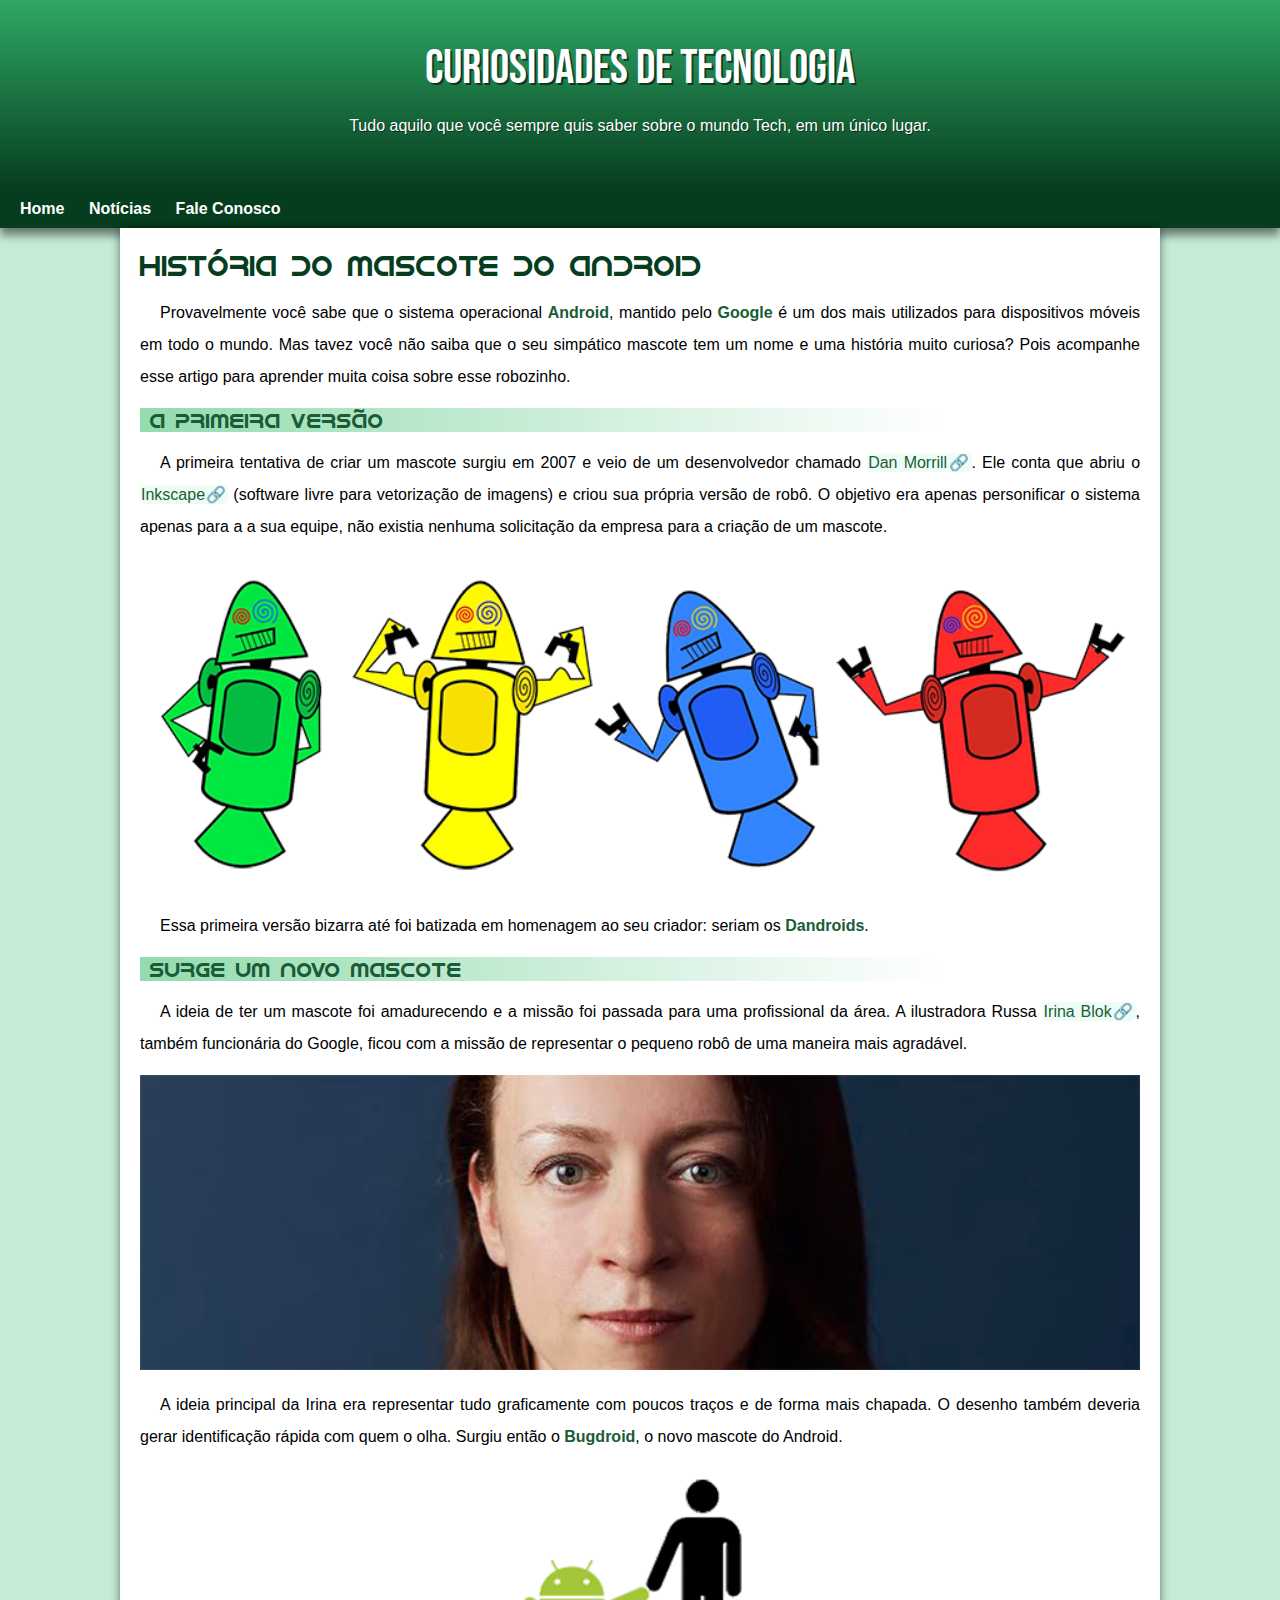
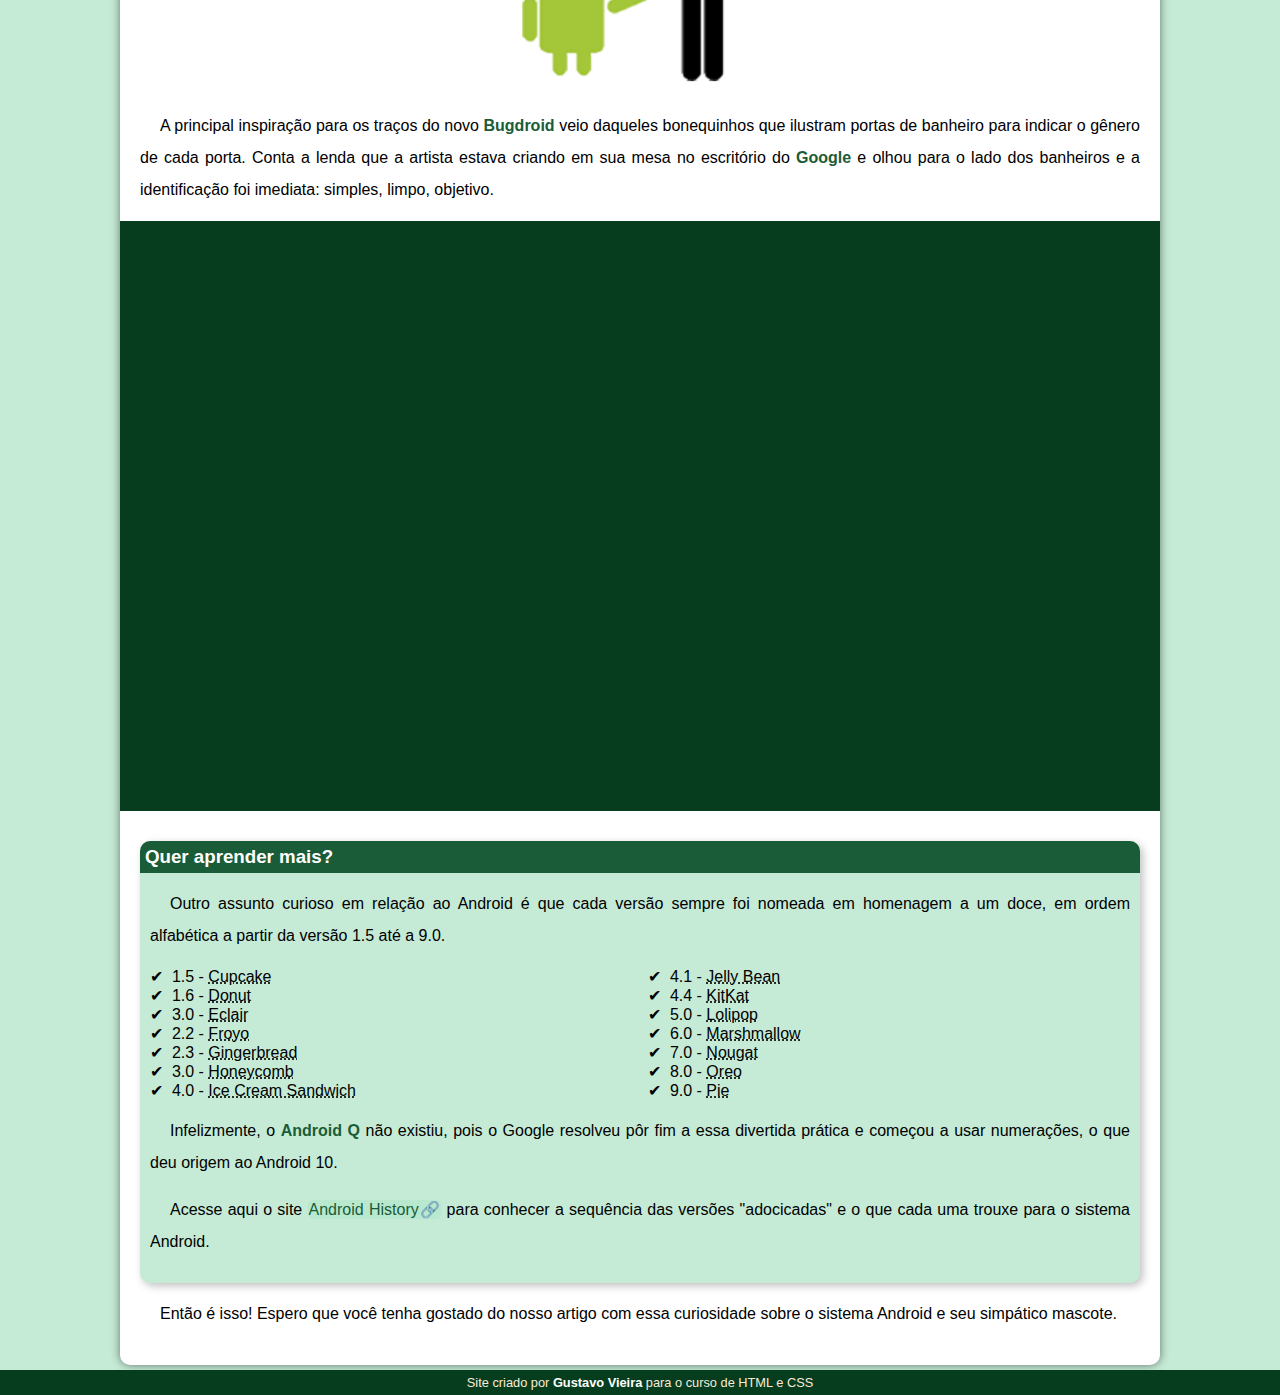
<file: index.html>
<!DOCTYPE html>
<html lang="pt-br">
<head>
    <meta charset="UTF-8">
    <meta name="viewport" content="width=device-width, initial-scale=1.0">
    <title>Como surgiu o mascote do Android?</title>
    <link rel="shortcut icon" href="imagens/favicon.ico" type="image/x-icon">
    <link rel="stylesheet" href="estilo/style.css">
</head>
<body>
    <header>
        <h1>Curiosidades de Tecnologia</h1>
        <p>Tudo aquilo que você sempre quis saber sobre o mundo Tech, em um único lugar.</p>
    </header>
    <nav>
        <a href="#">Home</a>
        <a href="#">Notícias</a>
        <a href="#">Fale Conosco</a>
    </nav>

    <main>  
        <article>
            <h1>História do Mascote do Android</h1>

            <p>Provavelmente você sabe que o sistema operacional <strong>Android</strong>, mantido pelo <strong>Google</strong> é um dos mais utilizados para dispositivos móveis em todo o mundo. Mas tavez você não saiba que o seu simpático mascote tem um nome e uma história muito curiosa? Pois acompanhe esse artigo para aprender muita coisa sobre esse robozinho.</p>

            <h2>A primeira versão</h2>

            <p>A primeira tentativa de criar um mascote surgiu em 2007 e veio de um desenvolvedor chamado <a class="externo" href="https://androidcommunity.com/dan-morrill-shows-us-the-android-mascot-that-almost-was-20130103/" target="_blank">Dan Morrill</a>. Ele conta que abriu o <a class="externo" href="https://inkscape.org/pt-br/" target="_blank">Inkscape</a> (software livre para vetorização de imagens) e criou sua própria versão de robô. O objetivo era apenas personificar o sistema apenas para a a sua equipe, não existia nenhuma solicitação da empresa para a criação de um mascote.</p>

            
            <picture>
                <source media="(max-width: 500px)" srcset="imagens/dan-droids-pq.png">
                <img src="imagens/dan-droids.png" alt="Primeiro mascote da Android">
            </picture>
            <p>Essa primeira versão bizarra até foi batizada em homenagem ao seu criador: seriam os <strong>Dandroids</strong>.</p>

            <h2>Surge um novo mascote</h2>

            <p>A ideia de ter um mascote foi amadurecendo e a missão foi passada para uma profissional da área. A ilustradora Russa <a href="https://www.irinablok.com/" target="_blank" class="externo">Irina Blok</a>, também funcionária do Google, ficou com a missão de representar o pequeno robô de uma maneira mais agradável.</p>

            <picture>
                <source media="(max-width: 500px)" srcset="imagens/irina-blok-pq.jpg">
                <img src="imagens/irina-blok.jpg" alt="Irina Blok, criadora do bugdroid">
            </picture>

            <p>A ideia principal da Irina era representar tudo graficamente com poucos traços e de forma mais chapada. O desenho também deveria gerar identificação rápida com quem o olha. Surgiu então o <strong>Bugdroid</strong>, o novo mascote do Android.</p>
                
                <img src="imagens/bugdroid.png" class="pequena" alt="Bugdroid">
        
            <p>A principal inspiração para os traços do novo <strong>Bugdroid</strong> veio daqueles bonequinhos que ilustram portas de banheiro para indicar o gênero de cada porta. Conta a lenda que a artista estava criando em sua mesa no escritório do <strong>Google</strong> e olhou para o lado dos banheiros e a identificação foi imediata: simples, limpo, objetivo.</p>

            <div class="video"><iframe width="560" height="315" src="https://www.youtube.com/embed/l2UDgpLz20M" title="YouTube video player" frameborder="0" allow="accelerometer; autoplay; clipboard-write; encrypted-media; gyroscope; picture-in-picture; web-share" allowfullscreen></iframe></div>
            
             <aside>
                <h3>Quer aprender mais? </h3>
                 
                <p>Outro assunto curioso em relação ao Android é que cada versão sempre foi nomeada em homenagem a um doce, em ordem alfabética a partir da versão 1.5 até a 9.0.</p>
    
                <ul>
                    <li>1.5 - <abbr title="Bolinho">Cupcake</abbr>
                    <li>1.6 - <abbr title="Rosquinha">Donut</abbr>
                    <li>3.0 - <abbr title="Bomba">Eclair</abbr>
                    <li>2.2 - <abbr title="Iogurte Congelado">Froyo</abbr>
                    <li>2.3 - <abbr title="Bolacha de genbibre">Gingerbread</abbr>
                    <li>3.0 - <abbr title="Favo de mel">Honeycomb</abbr>
                    <li>4.0 - <abbr title="Sanduiche de sorvete">Ice Cream Sandwich</abbr>
                    <li>4.1 - <abbr title="Jujuba">Jelly Bean</abbr>
                    <li>4.4 - <abbr title="KitKat">KitKat</abbr>
                    <li>5.0 - <abbr title="Pirulito">Lolipop</abbr>
                    <li>6.0 - <abbr title="Marshmallow">Marshmallow</abbr>
                    <li>7.0 - <abbr title="Torrone">Nougat</abbr>
                    <li>8.0 - <abbr title="Orea">Oreo</abbr>
                    <li>9.0 - <abbr title="Torta">Pie</abbr>
                </ul>
    
                <p>Infelizmente, o <strong>Android Q</strong> não existiu, pois o Google resolveu pôr fim a essa divertida prática e começou a usar numerações, o que deu origem ao Android 10.</p>
    
                <p>Acesse aqui o site <a class="externo" href="https://www.android.com/intl/en_uk/history/#/donut" target="_blank">Android History</a> para conhecer a sequência das versões "adocicadas" e o que cada uma trouxe para o sistema Android.</p>
             </aside>

                <p>Então é isso! Espero que você tenha gostado do nosso artigo com essa curiosidade sobre o sistema Android e seu simpático mascote.</p>
            
        </article>
    </main>
    <footer>
        <p>Site criado por <a href="https://github.com/GstvSV" target="_blank">Gustavo Vieira</a> para o curso de HTML e CSS</p>
    </footer>
</body>
</html>
</file>
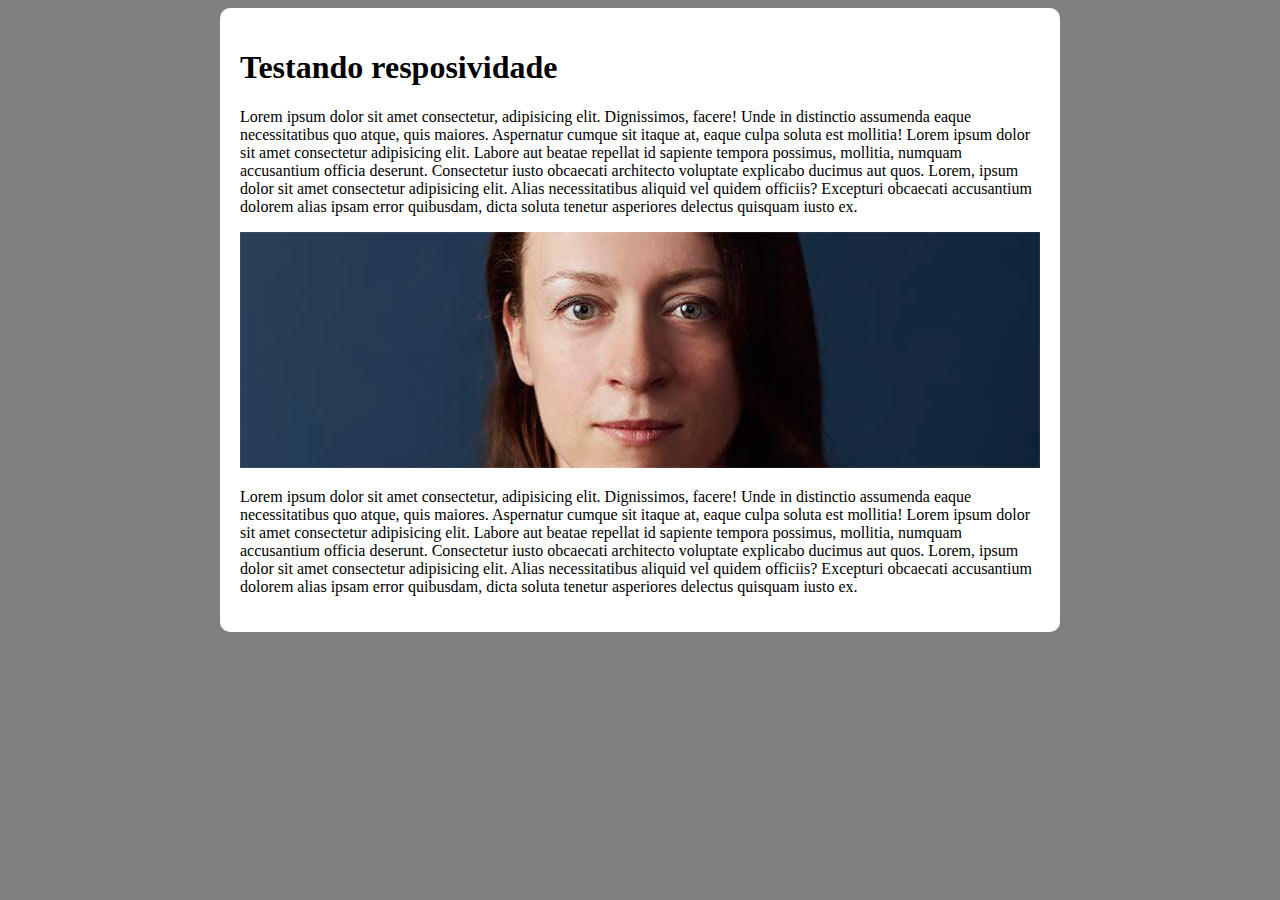
<file: responsivo.html>
<!DOCTYPE html>
<html lang="pt-br">
<head>
    <meta charset="UTF-8">
    <meta name="viewport" content="width=device-width, initial-scale=1.0">
    <title>Teste de Resposividade</title>
    <style>
        body{
            background-color: gray;
        }

        main{
            background-color:  white;
            padding: 20px;
            border-radius: 10px;

            min-width: 300px;  /* 320 é a largura de um celular antigo*/
            max-width: 800px;
            margin: auto;
        }

        img{
            width: 100%
        }
    </style>
</head>
<body>
    <main>
        <h1>Testando resposividade</h1>
        <p>Lorem ipsum dolor sit amet consectetur, adipisicing elit. Dignissimos, facere! Unde in distinctio assumenda eaque necessitatibus quo atque, quis maiores. Aspernatur cumque sit itaque at, eaque culpa soluta est mollitia! Lorem ipsum dolor sit amet consectetur adipisicing elit. Labore aut beatae repellat id sapiente tempora possimus, mollitia, numquam accusantium officia deserunt. Consectetur iusto obcaecati architecto voluptate explicabo ducimus aut quos. Lorem, ipsum dolor sit amet consectetur adipisicing elit. Alias necessitatibus aliquid vel quidem officiis? Excepturi obcaecati accusantium dolorem alias ipsam error quibusdam, dicta soluta tenetur asperiores delectus quisquam iusto ex.
        </p>
        <picture>
            <source media="(max-width: 500px)" srcset="imagens/irina-blok-pq.jpg">
            <img src="imagens/irina-blok.jpg" alt="irina-blok">
        </picture>
        <p>Lorem ipsum dolor sit amet consectetur, adipisicing elit. Dignissimos, facere! Unde in distinctio assumenda eaque necessitatibus quo atque, quis maiores. Aspernatur cumque sit itaque at, eaque culpa soluta est mollitia! Lorem ipsum dolor sit amet consectetur adipisicing elit. Labore aut beatae repellat id sapiente tempora possimus, mollitia, numquam accusantium officia deserunt. Consectetur iusto obcaecati architecto voluptate explicabo ducimus aut quos. Lorem, ipsum dolor sit amet consectetur adipisicing elit. Alias necessitatibus aliquid vel quidem officiis? Excepturi obcaecati accusantium dolorem alias ipsam error quibusdam, dicta soluta tenetur asperiores delectus quisquam iusto ex.
        </p>
    </main>
</body>
</html>
</file>
<file: estilo/style.css>
@charset "UTF-8";

@import url('https://fonts.googleapis.com/css2?family=Bebas+Neue&family=Roboto:wght@100&display=swap');

@font-face {
    font-family: Android;
    src: url('../fontes/idroid.otf') format('opentype');
    font-weight: normal;
}

:root{
    --cor0: #c5ebd6;
    --cor1: #83e1ad;
    --cor2: #3ddc84;
    --cor3: #2fa866;
    --cor4: #1a5c37;
    --cor5: #063d1e;

    --fontepadrao: Arial, Verdana, Helvetica, sans-serif;
    --fontedestaque: 'Bebas Neue', cursive;
    --fonteandroid: 'Android', cursive;

}

*{
    margin: 0px;
    padding: 0px;
}
body{
    background-color: var(--cor0);
    font-family: var(--fontepadrao);
}

a.externo::after { 
    content: '\1F517';
}

header{
    background-image: linear-gradient(to bottom, var(--cor3), var(--cor5));
    min-height: 150px;
    text-align: center;
    padding-top: 40px;
}

header > h1{
    color: white;
    font-family: var(--fontedestaque);
    font-weight: normal;
    margin-bottom: 20px;
    font-size: 3em;
    text-shadow: 2px 2px 0px rgba(0, 0, 0, 0.541);
}

header > p{
    color: white;
    font-size: 1em;
    margin: auto;
    padding-bottom: 50px;
    padding-left: 5px;
    padding-right: 5px;
    text-shadow: 1px 1px 0px rgba(0, 0, 0, 0.541);
}

nav{
    background-color: var(--cor5);
    padding: 10px;
    box-shadow: 0px 7px 9px rgba(0, 0, 0, 0.507);
}

nav > a{
    color: white;
    padding: 10px;
    text-decoration: none;
    font-weight: bold;
    border-radius: 10px;
    transition-duration: 1s;
}

nav > a:hover{
    background-color: var(--cor3);
    color: var(--cor4);

}

main{
    background-color: white;
    min-width: 300px;
    max-width: 1000px;
    margin: auto;
    margin-bottom: 5px;
    padding: 20px;
    box-shadow: 0px 0px 10px rgba(0, 0, 0, 0.507);
    border-bottom-left-radius: 10px;
    border-bottom-right-radius: 10px;
}

main  h1{
    color: var(--cor5);
    font-family: var(--fonteandroid);
    font-weight: normal;
    font-size: 1.8em;
}

main  h2{
    font-family: var(--fonteandroid);
    font-weight: normal;
    color: var(--cor4);
    font-size: 1.3em;
    background-image: linear-gradient(to right, #65cc8cb2, transparent);
    text-indent: 10px;
    width: 80%;
}

main p{
    text-align: justify;
    margin: 15px 0px;  
    text-indent: 20px;
    line-height: 2em;
}

main a{
    background-color:#3ddc8518;
    border: 1px solid rgba(0, 0, 0, 0);
    border-radius: 5px;
    color: var(--cor4);
    text-decoration: none;
}

main a:hover{
    color: var(--cor1);
    text-decoration: underline;
}

main a:visited{
    color: var(--cor5);
}

main a:visited:hover{
    color: var(--cor1);
    text-decoration: underline;
}

main strong{
    color: var(--cor4);
    font-weight: bold;
}

main img{
    width: 100%;
}

main img.pequena{
    max-width: 350px;
    display: block;
    margin: auto;
}

div.video{
    background-color: var(--cor5);
    margin: 0px -20px 30px -20px; 
    padding: 20px;
    padding-bottom: 57%; 
    position: relative;

}

div.video > iframe{
    position: absolute;
    top: 5%;
    left: 5%;
    width: 90%;
    height: 90%;
}

aside{
    background-color: var(--cor0);
    padding: 10px;
    border-radius: 10px;
    box-shadow: 3px 3px 8px rgba(0, 0, 0, 0.247);
}

aside h3{
    background-color: var(--cor4);
    color: white;
    padding: 5px;
    margin: -10px -10px 0px -10px;
    border-radius: 10px 10px 0px 0px;
}
aside ul{
    list-style-type: '\2714\00A0\00A0';
    list-style-position: inside;
    columns: 2;
}

footer{
    background-color: var(--cor5);
    color: white;
    text-align: center;
    font-size: 0.8em;
    padding: 5px;
}

footer a{
    color: white;
    text-decoration: none;
    font-weight: bolder;
}

footer a:hover{
    text-decoration: underline;
    color: var(--cor0);
}

footer p {
    color: antiquewhite;
}
</file>
